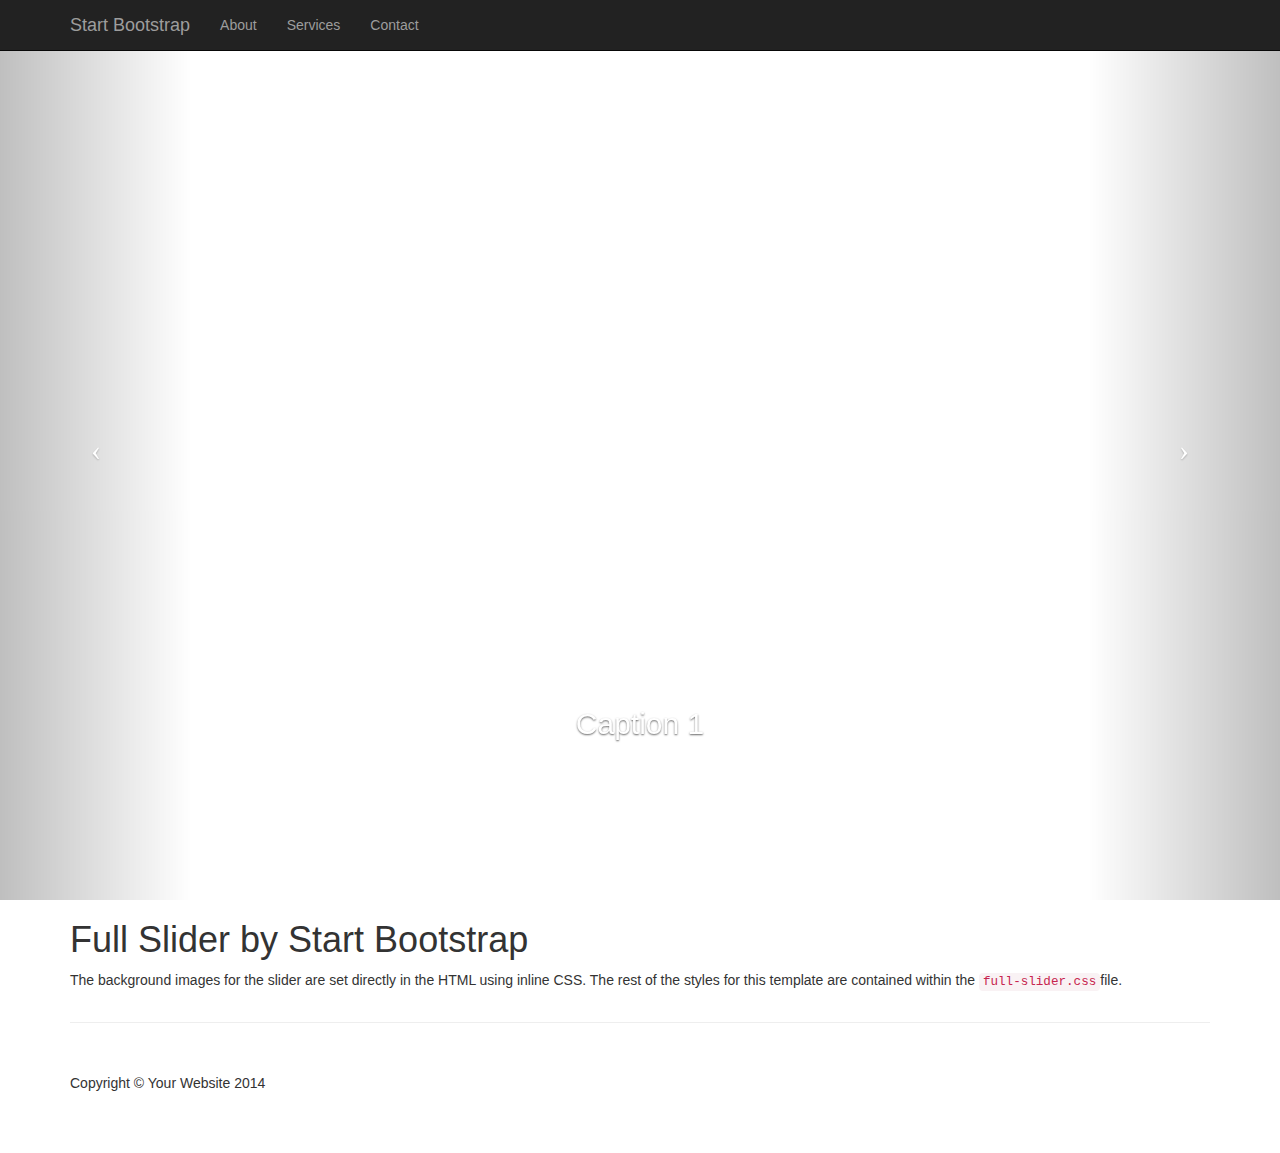
<file: bootstrapslider/index.html>
<!DOCTYPE html>
<html lang="en">

<head>

    <meta charset="utf-8">
    <meta http-equiv="X-UA-Compatible" content="IE=edge">
    <meta name="viewport" content="width=device-width, initial-scale=1">
    <meta name="description" content="">
    <meta name="author" content="">

    <title>Full Slider - Start Bootstrap Template</title>

    <!-- Bootstrap Core CSS -->
    <link href="css/bootstrap.min.css" rel="stylesheet">

    <!-- Custom CSS -->
    <link href="css/full-slider.css" rel="stylesheet">

    <!-- HTML5 Shim and Respond.js IE8 support of HTML5 elements and media queries -->
    <!-- WARNING: Respond.js doesn't work if you view the page via file:// -->
    <!--[if lt IE 9]>
        <script src="https://oss.maxcdn.com/libs/html5shiv/3.7.0/html5shiv.js"></script>
        <script src="https://oss.maxcdn.com/libs/respond.js/1.4.2/respond.min.js"></script>
    <![endif]-->

</head>

<body>

    <!-- Navigation -->
    <nav class="navbar navbar-inverse navbar-fixed-top" role="navigation">
        <div class="container">
            <!-- Brand and toggle get grouped for better mobile display -->
            <div class="navbar-header">
                <button type="button" class="navbar-toggle" data-toggle="collapse" data-target="#bs-example-navbar-collapse-1">
                    <span class="sr-only">Toggle navigation</span>
                    <span class="icon-bar"></span>
                    <span class="icon-bar"></span>
                    <span class="icon-bar"></span>
                </button>
                <a class="navbar-brand" href="#">Start Bootstrap</a>
            </div>
            <!-- Collect the nav links, forms, and other content for toggling -->
            <div class="collapse navbar-collapse" id="bs-example-navbar-collapse-1">
                <ul class="nav navbar-nav">
                    <li>
                        <a href="#">About</a>
                    </li>
                    <li>
                        <a href="#">Services</a>
                    </li>
                    <li>
                        <a href="#">Contact</a>
                    </li>
                </ul>
            </div>
            <!-- /.navbar-collapse -->
        </div>
        <!-- /.container -->
    </nav>

    <!-- Full Page Image Background Carousel Header -->
    <header id="myCarousel" class="carousel slide">
        <!-- Indicators -->
        <ol class="carousel-indicators">
            <li data-target="#myCarousel" data-slide-to="0" class="active"></li>
            <li data-target="#myCarousel" data-slide-to="1"></li>
            <li data-target="#myCarousel" data-slide-to="2"></li>
        </ol>

        <!-- Wrapper for Slides -->
        <div class="carousel-inner">
            <div class="item active">
                <!-- Set the first background image using inline CSS below. -->
                <div class="fill" style="background-image:url('http://placehold.it/1900x1080&text=Slide One');"></div>
                <div class="carousel-caption">
                    <h2>Caption 1</h2>
                </div>
            </div>
            <div class="item">
                <!-- Set the second background image using inline CSS below. -->
                <div class="fill" style="background-image:url('http://placehold.it/1900x1080&text=Slide Two');"></div>
                <div class="carousel-caption">
                    <h2>Caption 2</h2>
                </div>
            </div>
            <div class="item">
                <!-- Set the third background image using inline CSS below. -->
                <div class="fill" style="background-image:url('http://placehold.it/1900x1080&text=Slide Three');"></div>
                <div class="carousel-caption">
                    <h2>Caption 3</h2>
                </div>
            </div>
        </div>

        <!-- Controls -->
        <a class="left carousel-control" href="#myCarousel" data-slide="prev">
            <span class="icon-prev"></span>
        </a>
        <a class="right carousel-control" href="#myCarousel" data-slide="next">
            <span class="icon-next"></span>
        </a>

    </header>

    <!-- Page Content -->
    <div class="container">

        <div class="row">
            <div class="col-lg-12">
                <h1>Full Slider by Start Bootstrap</h1>
                <p>The background images for the slider are set directly in the HTML using inline CSS. The rest of the styles for this template are contained within the <code>full-slider.css</code>file.</p>
            </div>
        </div>

        <hr>

        <!-- Footer -->
        <footer>
            <div class="row">
                <div class="col-lg-12">
                    <p>Copyright &copy; Your Website 2014</p>
                </div>
            </div>
            <!-- /.row -->
        </footer>

    </div>
    <!-- /.container -->

    <!-- jQuery -->
    <script src="js/jquery.js"></script>

    <!-- Bootstrap Core JavaScript -->
    <script src="js/bootstrap.min.js"></script>

    <!-- Script to Activate the Carousel -->
    <script>
    $('.carousel').carousel({
        interval: 5000 //changes the speed
    })
    </script>

</body>

</html>
</file>
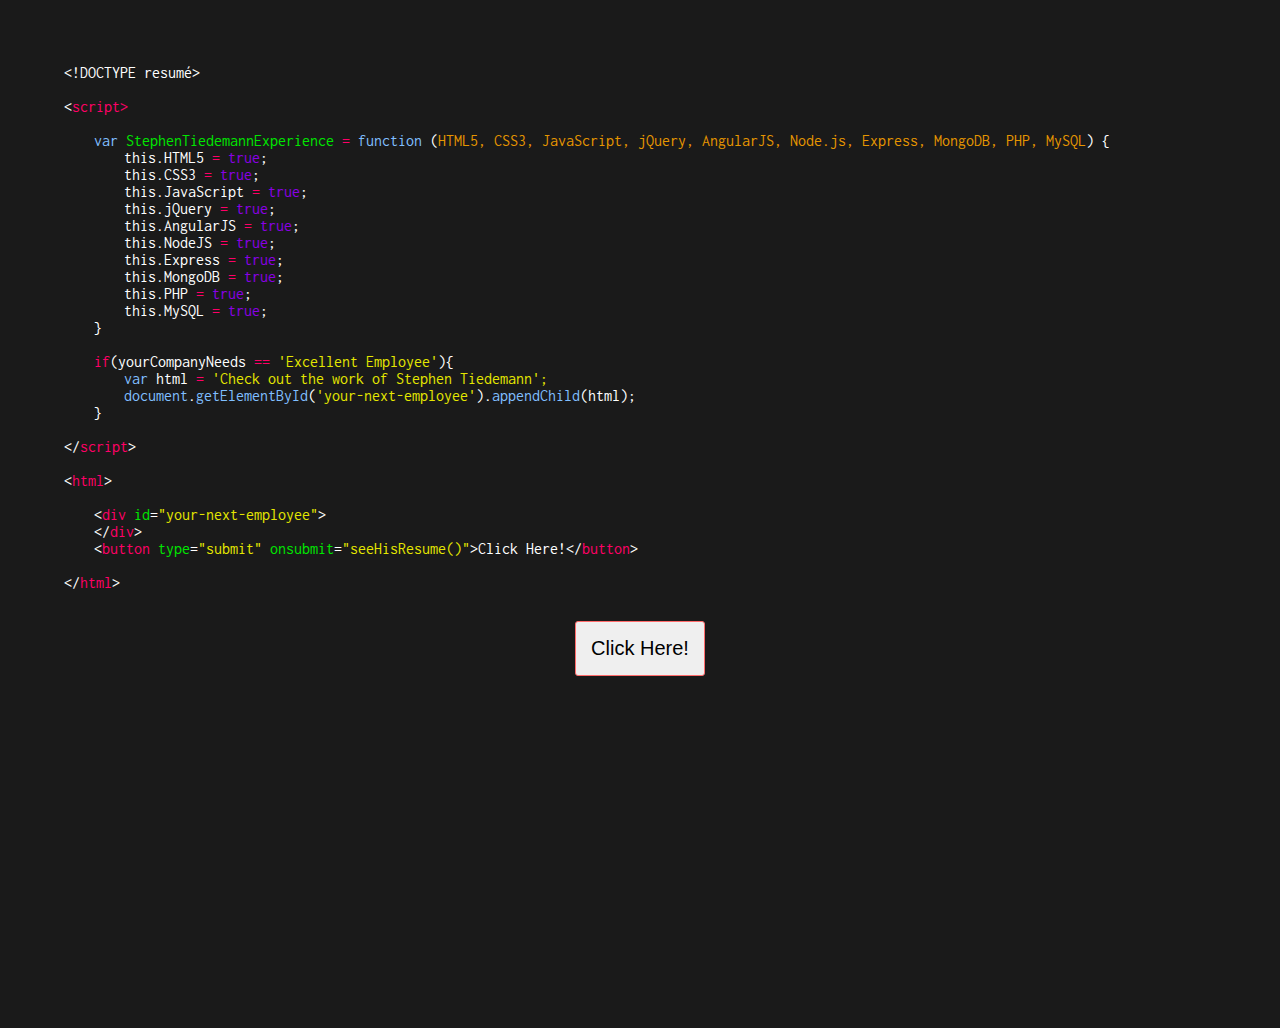
<file: resume.html>
<!DOCTYPE html>
<html>
<head>
	<meta charset="utf-8">
	<meta http-equiv="X-UA-Compatible" content="IE=edge">
	<title></title>
	<link href='https://fonts.googleapis.com/css?family=Inconsolata:400,700' rel='stylesheet' type='text/css'>
	<link rel="stylesheet" href="assets/css/style.css">
</head>
<body id="resume">
	
<div id="page-wrapper">
	&lt;!DOCTYPE resum&eacute&gt;<br /><br />
	&lt;<span class="red">script&gt;</span><br />
	<br />
	<div class="indent">
			<span class="blue">var</span> <span class="green">StephenTiedemannExperience</span> <span class="red">=</span> <span class="blue">function</span> (<span class="orange">HTML5, CSS3, JavaScript, jQuery, AngularJS, Node.js, Express, MongoDB, PHP, MySQL</span>) {<br />
			<div class="indent">
				this.HTML5 <span class="red">= </span> <span class="purple">true</span>;<br />
				this.CSS3 <span class="red">= </span><span class="purple">true</span>;<br />
				this.JavaScript <span class="red">= </span><span class="purple">true</span>;<br />
				this.jQuery <span class="red">= </span><span class="purple">true</span>;<br />
				this.AngularJS <span class="red">= </span><span class="purple">true</span>;<br />
				this.NodeJS <span class="red">= </span><span class="purple">true</span>;<br />
				this.Express <span class="red">= </span><span class="purple">true</span>;<br />
				this.MongoDB <span class="red">= </span><span class="purple">true</span>;<br />
				this.PHP <span class="red">= </span><span class="purple">true</span>;<br />
				this.MySQL <span class="red">= </span><span class="purple">true</span>;<br />
			</div>
			}<br />
		<br />
			<span class="red">if</span>(yourCompanyNeeds <span class="red">==</span> <span class="yellow">'Excellent Employee'</span>){<br />
			<div class="indent">
				<span class="blue">var</span> html <span class="red">=</span> <span class="yellow">'Check out the work of Stephen Tiedemann';</span><br />
				<span class="blue">document</span>.<span class="blue">getElementById</span>(<span class="yellow">'your-next-employee'</span>).<span class="blue">appendChild</span>(html);<br />
			</div>
			}<br />
		<br />
	</div>
	&lt;/<span class="red">script</span>&gt;<br />
	<br />
	&lt;<span class="red">html</span>&gt;<br /><br />
	<div class="indent">
		&lt;<span class="red">div</span> <span class="green">id</span>=<span class="yellow">"your-next-employee"</span>&gt;<br />
		&lt;/<span class="red">div</span>&gt;<br />
		&lt;<span class="red">button</span> <span class="green">type</span>=<span class="yellow">"submit"</span> <span class="green">onsubmit</span>=<span class="yellow">"seeHisResume()"</span>&gt;Click Here!&lt;/<span class="red">button</span>&gt;<br /><br />
	</div>
	&lt;/<span class="red">html</span>&gt;
	<div id="button-holder"><a href="resume.pdf">
	<button>Click Here!</button></a>
	</div>
</div>
</body>
</html>
</file>
<file: assets/css/style.css>
/* line 1, ../compass/sass/style.scss */
h2 {
  font-weight: 700;
  margin-bottom: 20px;
  font-family: 'Inconsolata', sans-serif;
  font-size: 39px;
  line-height: 43px;
  color: #222;
  text-transform: uppercase;
}

/* line 10, ../compass/sass/style.scss */
h3 {
  font-family: 'Inconsolata', sans-serif;
  font-weight: 700;
  color: #222;
  text-transform: uppercase;
  letter-spacing: 2px;
  font-size: 30px;
  margin: 0px;
  padding: 0px;
}

/* line 23, ../compass/sass/style.scss */
.pageheading {
  z-index: 80;
  color: white;
  width: 100%;
  top: 30%;
  text-align: center;
  width: 80%;
  margin-left: 10%;
}
/* line 31, ../compass/sass/style.scss */
.pageheading img {
  zoom: 0.8;
  padding-bottom: 10px;
}
/* line 35, ../compass/sass/style.scss */
.pageheading h1 {
  font-family: 'Varela Round', sans-serif;
  letter-spacing: 8px;
  font-size: 48px;
  font-weight: 400;
  margin: 0px;
  /*text-shadow: 3px 1px 13px rgba(150, 150, 150, 1);*/
}
/* line 43, ../compass/sass/style.scss */
.pageheading .web-developer {
  color: white;
  font-weight: 400;
  margin: 0px;
  font-family: 'Open Sans Condensed', sans-serif;
  font-size: 32px;
  letter-spacing: 8px;
}

/* line 59, ../compass/sass/style.scss */
#navbar {
  position: relative;
  background-color: #3c3c3c;
  height: 60px;
  width: 100%;
  z-index: 1000;
  line-height: 60px;
  opacity: .90;
}

/* line 71, ../compass/sass/style.scss */
#navbar ul {
  text-align: center;
  padding-left: 0px;
}

/* line 76, ../compass/sass/style.scss */
#navbar li {
  display: inline-block;
  padding: 0px 60px;
}

/* line 81, ../compass/sass/style.scss */
#navbar a {
  font-size: 14px;
  text-decoration: none;
  font-weight: 300;
  letter-spacing: 3px;
  display: none;
  text-transform: uppercase;
  color: white;
}

/* line 92, ../compass/sass/style.scss */
#navbar a.active {
  color: orange;
}

/* line 96, ../compass/sass/style.scss */
#navbar a:hover {
  color: #ffdb99 !important;
}

/* line 101, ../compass/sass/style.scss */
.navbar-scrolled {
  position: fixed !important;
  top: 0;
  z-index: 200;
  padding-bottom: 12px;
}

/* line 110, ../compass/sass/style.scss */
.margin-adjust {
  margin-top: 60px;
}

/* line 116, ../compass/sass/style.scss */
.sidebar {
  position: fixed;
  top: 0;
  right: 0;
  z-index: 1500;
  height: 100%;
  overflow: hidden;
  background: rgba(255, 255, 255, 0.9);
  width: 100%;
  transform: translateX(100%);
  transition: .3s all ease;
  padding-right: 40px;
}

/* line 130, ../compass/sass/style.scss */
.sidebar.active {
  transform: translateX(0%);
}
/* line 132, ../compass/sass/style.scss */
.sidebar.active .menu-nav {
  text-align: center;
  margin-top: 70px;
  list-style: none;
}
/* line 136, ../compass/sass/style.scss */
.sidebar.active .menu-nav li {
  width: 100%;
  font-family: 'Inconsolata', sans-serif;
  font-size: 32px;
  letter-spacing: 4px;
  line-height: 48px;
  padding-top: 25px;
}
/* line 143, ../compass/sass/style.scss */
.sidebar.active .menu-nav li a {
  text-decoration: none;
  color: #555;
}
/* line 147, ../compass/sass/style.scss */
.sidebar.active .menu-nav li a:hover {
  text-decoration: line-through;
  color: orange;
}

/* line 156, ../compass/sass/style.scss */
.burger-menu {
  position: fixed;
  top: 18px;
  right: 30px;
  z-index: 2000;
  background: none;
  width: 30px;
  height: 24px;
  cursor: pointer;
  padding: 3px;
  transition: .3s all ease .15s;
  display: none;
}
/* line 168, ../compass/sass/style.scss */
.burger-menu .bar:first-child {
  top: 0;
}
/* line 171, ../compass/sass/style.scss */
.burger-menu .bar:nth-child(2) {
  top: 10px;
}
/* line 174, ../compass/sass/style.scss */
.burger-menu .bar:last-child {
  bottom: 0;
}
/* line 177, ../compass/sass/style.scss */
.burger-menu .bar {
  width: 100%;
  height: 4px;
  background: orange;
  position: absolute;
  left: 0;
  transition: all .3s;
}

/* line 188, ../compass/sass/style.scss */
.burger-menu.active {
  transform-origin: center center;
  transform: rotate(-180deg);
}
/* line 191, ../compass/sass/style.scss */
.burger-menu.active .bar:first-child {
  top: 50%;
  transform: translateY(-50%);
}
/* line 195, ../compass/sass/style.scss */
.burger-menu.active .bar:nth-child(2) {
  top: 10px;
  transform: rotate(-180deg);
}
/* line 199, ../compass/sass/style.scss */
.burger-menu.active .bar:last-child {
  bottom: 50%;
  transform: translateY(50%);
}

/* line 206, ../compass/sass/style.scss */
.line {
  width: 70px;
  height: 2px;
  background-color: orange;
  margin-bottom: 20px;
  margin-top: -6px;
}

/* line 216, ../compass/sass/style.scss */
#main {
  padding-left: 10%;
  padding-right: 10%;
  padding-top: 60px;
  background-color: white;
  padding-bottom: 60px;
}
/* line 222, ../compass/sass/style.scss */
#main #about-us {
  font-weight: 300;
}
/* line 224, ../compass/sass/style.scss */
#main #about-us #something-sweet {
  background: #f1f1f1;
  display: inline-block;
  padding: 10px;
  margin-bottom: 20px;
  font-family: 'Inconsolata', sans-serif;
  font-weight: 400;
  letter-spacing: 3px;
}
/* line 234, ../compass/sass/style.scss */
#main #about-us #photos #cat, #main #about-us #photos #stephen, #main #about-us #photos #dog {
  margin-top: 20px;
  width: 33.33333%;
  float: left;
  text-align: center;
  opacity: 0.5;
}
/* line 240, ../compass/sass/style.scss */
#main #about-us #photos #cat img, #main #about-us #photos #stephen img, #main #about-us #photos #dog img {
  max-width: 80%;
  border-radius: 50%;
}
/* line 245, ../compass/sass/style.scss */
#main #about-us #photos #cat:hover, #main #about-us #photos #stephen:hover, #main #about-us #photos #dog:hover {
  opacity: 1.0;
  cursor: pointer;
  transition: all 1s;
}
/* line 252, ../compass/sass/style.scss */
#main #about-us #photo-titles #cat2, #main #about-us #photo-titles #stephen2, #main #about-us #photo-titles #dog2 {
  overflow: hidden;
  margin-top: 10px;
  width: 33.33333%;
  float: left;
  font-size: 14px;
  text-align: center;
  font-weight: 400;
  margin-bottom: 40px;
  letter-spacing: 2px;
}
/* line 264, ../compass/sass/style.scss */
#main #about-us #descriptions {
  clear: both;
  height: 0px;
  width: 60%;
  margin: auto;
  text-align: center;
  font-family: 'Crimson Text', sans-serif;
  font-style: italic;
  transition: height 1s;
  font-size: 16px;
}
/* line 278, ../compass/sass/style.scss */
#main #about-us #descriptions .cat-description {
  display: none;
}
/* line 281, ../compass/sass/style.scss */
#main #about-us #descriptions .stephen-description {
  display: none;
}
/* line 284, ../compass/sass/style.scss */
#main #about-us #descriptions .dog-description {
  display: none;
}

/* line 292, ../compass/sass/style.scss */
#portfolio-wrapper {
  background: #f1f1f1;
  width: 100%;
  padding-bottom: 80px;
}
/* line 296, ../compass/sass/style.scss */
#portfolio-wrapper #portfolio {
  padding-top: 60px;
  width: 80%;
  margin: auto;
  background: #f1f1f1;
}
/* line 301, ../compass/sass/style.scss */
#portfolio-wrapper #portfolio #line {
  width: 70px;
  height: 2px;
  background-color: orange;
  margin-bottom: 20px;
  margin-top: -6px;
}
/* line 308, ../compass/sass/style.scss */
#portfolio-wrapper #portfolio #something-sweet4 {
  background: white;
  padding: 10px;
  margin-bottom: 20px;
  font-family: 'Inconsolata', sans-serif;
  font-weight: 400;
  letter-spacing: 3px;
  float: left;
}
/* line 318, ../compass/sass/style.scss */
#portfolio-wrapper #pictures {
  width: 80%;
  margin: auto;
}
/* line 321, ../compass/sass/style.scss */
#portfolio-wrapper #pictures .portfolio {
  margin-top: 40px;
  position: relative;
}
/* line 324, ../compass/sass/style.scss */
#portfolio-wrapper #pictures .portfolio img {
  width: 100%;
}
/* line 327, ../compass/sass/style.scss */
#portfolio-wrapper #pictures .portfolio a {
  text-decoration: none;
  color: black;
}
/* line 330, ../compass/sass/style.scss */
#portfolio-wrapper #pictures .portfolio a .caption {
  position: absolute;
  top: 15px;
  right: 30px;
  bottom: 15px;
  left: 30px;
  background: rgba(241, 241, 241, 0.92);
  z-index: 10;
  filter: alpha(opacity=0);
  opacity: 0;
  -webkit-transition: all .5s ease-in-out;
  -moz-transition: all .5s ease-in-out;
  -ms-transition: all .5s ease-in-out;
  -o-transition: all .5s ease-in-out;
  transition: all .5s ease-in-out;
}
/* line 345, ../compass/sass/style.scss */
#portfolio-wrapper #pictures .portfolio a .caption .caption-content {
  position: absolute;
  top: 0px;
  width: 100%;
}
/* line 349, ../compass/sass/style.scss */
#portfolio-wrapper #pictures .portfolio a .caption .caption-content .title {
  text-align: center;
  width: 100%;
}
/* line 353, ../compass/sass/style.scss */
#portfolio-wrapper #pictures .portfolio a .caption .caption-content .horizontal-rule {
  width: 100%;
}
/* line 355, ../compass/sass/style.scss */
#portfolio-wrapper #pictures .portfolio a .caption .caption-content .horizontal-rule .line2 {
  width: 80%;
  margin-left: 10%;
  margin-top: 15px;
  margin-bottom: 15px;
  height: 2px;
  background: orange;
}
/* line 364, ../compass/sass/style.scss */
#portfolio-wrapper #pictures .portfolio a .caption .caption-content .description {
  text-align: center;
  width: 100%;
}
/* line 367, ../compass/sass/style.scss */
#portfolio-wrapper #pictures .portfolio a .caption .caption-content .description .text-space {
  width: 80%;
  margin-left: 10%;
  letter-spacing: 2px;
}
/* line 378, ../compass/sass/style.scss */
#portfolio-wrapper #pictures .portfolio:hover .caption {
  filter: alpha(opacity=100);
  opacity: 1;
  cursor: pointer;
}

/* line 388, ../compass/sass/style.scss */
.filler {
  clear: both;
}

/* line 393, ../compass/sass/style.scss */
#skills-wrapper {
  background: white;
}
/* line 395, ../compass/sass/style.scss */
#skills-wrapper #skills {
  padding-top: 60px;
  margin: auto;
  width: 80%;
}
/* line 399, ../compass/sass/style.scss */
#skills-wrapper #skills #something-sweet2 {
  background: #f1f1f1;
  padding: 10px;
  margin-bottom: 20px;
  font-family: 'Inconsolata', sans-serif;
  font-weight: 400;
  letter-spacing: 3px;
  float: left;
}
/* line 409, ../compass/sass/style.scss */
#skills-wrapper #skills .progress-bar-title {
  margin-left: 10%;
  width: 40%;
  float: left;
  font-size: 10px;
  color: black;
  font-family: 'Raleway', sans-serif;
  font-weight: 400;
  margin-bottom: 11px;
}
/* line 420, ../compass/sass/style.scss */
#skills-wrapper #skills .progress-bar-percent {
  margin-right: 10%;
  width: 40%;
  text-align: right;
  float: left;
  font-size: 11px;
  font-family: 'Raleyway', sans-serif;
  font-weight: 400;
  margin-bottom: 10px;
}
/* line 431, ../compass/sass/style.scss */
#skills-wrapper #skills #progress {
  width: 80%;
  margin-left: 10%;
  border: 1px solid #e1e1e1;
}
/* line 437, ../compass/sass/style.scss */
#skills-wrapper #skills .progress {
  background: whitesmoke;
  border: 9px solid whitesmoke;
  border-radius: 0px;
  height: 20px;
}
/* line 442, ../compass/sass/style.scss */
#skills-wrapper #skills .progress .progress-bar {
  background: orange;
  margin-top: 9px;
  margin-left: 7px;
  height: 2px;
}
/* line 448, ../compass/sass/style.scss */
#skills-wrapper #skills .progress #bar1, #skills-wrapper #skills .progress #bar2, #skills-wrapper #skills .progress #bar3, #skills-wrapper #skills .progress #bar4, #skills-wrapper #skills .progress #bar5 {
  width: 0%;
  transition: all 3s;
}
/* line 455, ../compass/sass/style.scss */
#skills-wrapper #count-wrapper {
  width: 80%;
  margin: auto;
  text-align: center;
  padding-bottom: 20px;
  height: 200px;
}
/* line 462, ../compass/sass/style.scss */
#skills-wrapper #count-wrapper .num1, #skills-wrapper #count-wrapper .num2, #skills-wrapper #count-wrapper .num3, #skills-wrapper #count-wrapper .num4 {
  float: left;
  width: 25%;
  text-transform: uppercase;
  font-family: 'Inconsolata', sans-serif;
  font-weight: 400;
  font-size: 12px;
  letter-spacing: 2px;
  padding-bottom: 10px;
}
/* line 474, ../compass/sass/style.scss */
#skills-wrapper #count-wrapper .num1 #num1, #skills-wrapper #count-wrapper .num1 #num2, #skills-wrapper #count-wrapper .num1 #num3, #skills-wrapper #count-wrapper .num1 #num4, #skills-wrapper #count-wrapper .num2 #num1, #skills-wrapper #count-wrapper .num2 #num2, #skills-wrapper #count-wrapper .num2 #num3, #skills-wrapper #count-wrapper .num2 #num4, #skills-wrapper #count-wrapper .num3 #num1, #skills-wrapper #count-wrapper .num3 #num2, #skills-wrapper #count-wrapper .num3 #num3, #skills-wrapper #count-wrapper .num3 #num4, #skills-wrapper #count-wrapper .num4 #num1, #skills-wrapper #count-wrapper .num4 #num2, #skills-wrapper #count-wrapper .num4 #num3, #skills-wrapper #count-wrapper .num4 #num4 {
  font-family: 'Raleway', sans-serif;
  font-weight: 200;
  font-size: 72px;
  letter-spacing: -2px;
}
/* line 480, ../compass/sass/style.scss */
#skills-wrapper #count-wrapper .num1 .border, #skills-wrapper #count-wrapper .num2 .border, #skills-wrapper #count-wrapper .num3 .border, #skills-wrapper #count-wrapper .num4 .border {
  float: left;
  width: 80%;
  margin: 10px 10% 0px 10%;
  border: 1px solid orange;
}
/* line 490, ../compass/sass/style.scss */
#skills-wrapper #owl-carousel {
  width: 60%;
  margin: auto;
  padding-bottom: 60px;
}
/* line 494, ../compass/sass/style.scss */
#skills-wrapper #owl-carousel .item {
  margin: 3px;
}
/* line 496, ../compass/sass/style.scss */
#skills-wrapper #owl-carousel .item img {
  display: block;
  width: 100%;
  height: auto;
}

/* line 508, ../compass/sass/style.scss */
#pano-image {
  background-image: url("../../img/iceland5.jpg");
  background-repeat: no-repeat;
  background-attachment: fixed;
  background-size: cover;
  width: 100%;
  height: 400px;
  position: relative;
}
/* line 517, ../compass/sass/style.scss */
#pano-image #pano-text {
  position: absolute;
  margin: auto;
  width: 60%;
  text-align: center;
  font-family: 'Crimson Text', sans-serif;
  font-style: italic;
  font-size: 20px;
  color: white;
  letter-spacing: 2px;
  top: 156px;
  left: 20%;
  border-top: 1px solid orange;
  border-bottom: 1px solid orange;
  padding: 15px 0 15px 0;
}

/* line 536, ../compass/sass/style.scss */
#contact-me {
  margin-top: 40px;
  background: white;
  width: 100%;
  padding: 20px 10% 0px 10%;
  overflow: hidden;
  margin-bottom: 80px;
}
/* line 550, ../compass/sass/style.scss */
#contact-me #something-sweet3 {
  background: #f1f1f1;
  display: inline-block;
  padding: 10px;
  margin-bottom: 20px;
  font-family: 'Inconsolata', sans-serif;
  font-weight: 400;
  letter-spacing: 3px;
}
/* line 561, ../compass/sass/style.scss */
#contact-me form #left {
  float: left;
  width: 48.5%;
}
/* line 564, ../compass/sass/style.scss */
#contact-me form #left .labels {
  width: 100%;
}
/* line 566, ../compass/sass/style.scss */
#contact-me form #left .labels .form-control {
  width: 100%;
  background: transparent;
  height: 60px;
  border: 0;
  border-bottom: 1px solid orange;
  border-left: 1px solid orange;
  font-size: 11px;
  text-transform: uppercase;
  font-family: 'Inconsolata', sans-serif;
  font-weight: 300;
  color: #666;
  padding: 0px;
  padding-left: 10px;
  border-radius: 0px;
  box-shadow: none;
}
/* line 583, ../compass/sass/style.scss */
#contact-me form #left .labels .help-block {
  color: #a94442;
  font-size: 14px;
  font-family: 'Inconsolata', sans-serif;
  font-weight: 400;
}
/* line 591, ../compass/sass/style.scss */
#contact-me form #right {
  float: left;
  width: 48.5%;
  margin-left: 3%;
}
/* line 595, ../compass/sass/style.scss */
#contact-me form #right .labels {
  width: 100%;
}
/* line 597, ../compass/sass/style.scss */
#contact-me form #right .labels .form-control {
  background: transparent;
  border: 0;
  border-bottom: 1px solid orange;
  border-left: 1px solid orange;
  font-size: 11px;
  text-transform: uppercase;
  font-family: 'Inconsolata', sans-serif;
  font-weight: 300;
  color: #666;
  padding: 0px;
  padding-left: 10px;
  border-radius: 0px;
  box-shadow: none;
  height: 220px;
}
/* line 613, ../compass/sass/style.scss */
#contact-me form #right .labels .help-block {
  color: #a94442;
  font-size: 14px;
  font-family: 'Inconsolata', sans-serif;
  font-weight: 400;
}
/* line 621, ../compass/sass/style.scss */
#contact-me form button {
  width: 100%;
  background: transparent;
  border: 1px solid orange;
  font-size: 13px;
  text-transform: uppercase;
  font-family: 'Inconsolata', sans-serif;
  font-weight: 400;
  color: #555;
  padding: 0px;
  padding-left: 10px;
  border-radius: 0px;
  box-shadow: none;
  margin-top: 20px;
  text-align: center;
  letter-spacing: 6px;
  height: 40px;
}

/* line 646, ../compass/sass/style.scss */
footer {
  height: 60px;
  background-color: #dcdcdc;
  margin-bottom: 0px;
  margin-top: 0px;
  line-height: 60px;
  font-weight: 300;
  font-size: 12px;
}
/* line 654, ../compass/sass/style.scss */
footer #footer-text-container {
  width: 75%;
  float: left;
}
/* line 657, ../compass/sass/style.scss */
footer #footer-text-container #footer1, footer #footer-text-container #footer2, footer #footer-text-container #footer3 {
  display: inline-block;
  margin-left: 5%;
}
/* line 660, ../compass/sass/style.scss */
footer #footer-text-container #footer1 a, footer #footer-text-container #footer2 a, footer #footer-text-container #footer3 a {
  color: #222;
}
/* line 665, ../compass/sass/style.scss */
footer #fonticon-container {
  width: 20%;
  float: left;
  text-align: right;
  margin-right: 5%;
}
/* line 670, ../compass/sass/style.scss */
footer #fonticon-container .fonticon {
  width: 50px;
  line-height: 60px;
  display: inline-block;
}
/* line 674, ../compass/sass/style.scss */
footer #fonticon-container .fonticon img {
  width: 24px;
  opacity: 0.6;
}
/* line 678, ../compass/sass/style.scss */
footer #fonticon-container .fonticon img:hover {
  opacity: 1.0;
}

@media screen and (max-width: 800px) {
  /* line 691, ../compass/sass/style.scss */
  footer #footer-text-container {
    float: none;
    width: 100%;
    text-align: center;
    margin: 0px;
  }
  /* line 696, ../compass/sass/style.scss */
  footer #footer-text-container #footer1, footer #footer-text-container #footer2, footer #footer-text-container #footer3 {
    margin: 0px 2.5% 0 2.5%;
  }
  /* line 700, ../compass/sass/style.scss */
  footer #fonticon-container {
    float: none;
    width: 100%;
    text-align: center;
  }

  /* line 706, ../compass/sass/style.scss */
  #main #about-us #descriptions {
    width: 75%;
  }

  /* line 712, ../compass/sass/style.scss */
  #navbar {
    display: none;
  }

  /* line 716, ../compass/sass/style.scss */
  .margin-adjust {
    margin-top: 0px;
  }

  /* line 720, ../compass/sass/style.scss */
  .burger-menu {
    display: block;
  }

  /* line 724, ../compass/sass/style.scss */
  #skills-wrapper #count-wrapper {
    height: 341px;
  }
  /* line 726, ../compass/sass/style.scss */
  #skills-wrapper #count-wrapper .num1, #skills-wrapper #count-wrapper .num2, #skills-wrapper #count-wrapper .num3, #skills-wrapper #count-wrapper .num4 {
    width: 50%;
  }

  /* line 730, ../compass/sass/style.scss */
  #contact-me form #left {
    width: 70%;
    margin: auto;
    float: none;
  }

  /* line 735, ../compass/sass/style.scss */
  #contact-me form #right {
    float: none;
    margin: auto;
    width: 70%;
  }
  /* line 739, ../compass/sass/style.scss */
  #contact-me form #right .labels .form-control {
    height: 120px;
  }

  /* line 743, ../compass/sass/style.scss */
  #contact-me form button {
    width: 70%;
    margin-left: 15%;
  }

  /* line 748, ../compass/sass/style.scss */
  #pano-image #pano-text {
    top: 142px;
  }
}
@media screen and (max-width: 575px) {
  /* line 762, ../compass/sass/style.scss */
  #portfolio-wrapper #pictures .portfolio .caption .caption-content .title {
    font-size: 24px;
  }
  /* line 765, ../compass/sass/style.scss */
  #portfolio-wrapper #pictures .portfolio .caption .caption-content .description {
    font-size: 10px;
  }

  /* line 772, ../compass/sass/style.scss */
  footer #footer-text-container #footer3 {
    display: block;
    background-color: #dcdcdc;
    width: 100%;
    margin: 0px;
  }

  /* line 783, ../compass/sass/style.scss */
  #pano-image #pano-text {
    font-size: 16px;
    top: 151px;
    padding: 15px;
  }

  /* line 791, ../compass/sass/style.scss */
  #contact-me form #left {
    width: 80%;
    margin: auto;
    float: none;
  }

  /* line 796, ../compass/sass/style.scss */
  #contact-me form #right {
    float: none;
    margin: auto;
    width: 80%;
  }
  /* line 800, ../compass/sass/style.scss */
  #contact-me form #right .labels .form-control {
    height: 120px;
  }

  /* line 804, ../compass/sass/style.scss */
  #contact-me form button {
    width: 80%;
    margin-left: 10%;
  }
}
@media screen and (max-width: 534px) {
  /* line 813, ../compass/sass/style.scss */
  #main #about-us #descriptions {
    width: 85%;
    height: 190px;
  }
}
/* line 825, ../compass/sass/style.scss */
#resume {
  margin: 0px;
  padding: 0px;
  font-family: 'Inconsolata', sans-serif;
  font-weight: 400;
}

/* line 832, ../compass/sass/style.scss */
.red {
  color: #ff0066;
}

/* line 835, ../compass/sass/style.scss */
.blue {
  color: #80bfff;
}

/* line 838, ../compass/sass/style.scss */
.orange {
  color: #e69600;
}

/* line 841, ../compass/sass/style.scss */
.purple {
  color: #8a00e6;
}

/* line 845, ../compass/sass/style.scss */
.yellow {
  color: #e5e600;
}

/* line 848, ../compass/sass/style.scss */
.green {
  color: #00e600;
}

/* line 852, ../compass/sass/style.scss */
#page-wrapper {
  padding: 5%;
  height: 100vh;
  background: #1a1a1a;
  color: white;
}
/* line 857, ../compass/sass/style.scss */
#page-wrapper .indent {
  padding-left: 30px;
}
/* line 860, ../compass/sass/style.scss */
#page-wrapper #button-holder {
  margin-top: 30px;
  text-align: center;
}
/* line 863, ../compass/sass/style.scss */
#page-wrapper #button-holder button {
  padding: 15px;
  -webkit-animation-name: pulse;
  -webkit-animation-duration: 3s;
  -webkit-animation-iteration-count: infinite;
  border-radius: 3px;
  text-shadow: 0 0 3px rgba(255, 255, 255, 0.3);
  border: 1px solid #ff6b6b;
  font-size: 20px;
}
@-webkit-keyframes pulse {
  from {
    background-color: #ff1919;
  }
  50% {
    background-color: #890000;
  }
  to {
    background-color: #ff1919;
  }
}
</file>
<file: bootstrapslider/css/full-slider.css>
/*/*!
 * Start Bootstrap - Full Slider HTML Template (http://startbootstrap.com)
 * Code licensed under the Apache License v2.0.
 * For details, see http://www.apache.org/licenses/LICENSE-2.0.
 */

html,
body {
    height: 100%;
/*    background: #f1f1f1;
*/
}




.carousel,
.item,
.active {
    height: 100%;
   /* opacity: 1.0;
    z-index: 1;
    position: relative;   */
}



.carousel-caption{
    margin-bottom: 100px;
}

#name{
    display: none;
    text-align: center; 
    position: absolute;

}






#comment{
    display: none;
    text-align: center;
    position: absolute;
}*/*/*/

.carousel-inner {
    height: 100%;
}

/* Background images are set within the HTML using inline CSS, not here */

.fill {
    width: 100%;
    height: 100%;
    background-position: center;
    -webkit-background-size: cover;
    -moz-background-size: cover;
    background-size: cover;
    -o-background-size: cover;
}

/*navbar construction goes here*/




footer {
    margin: 50px 0;
}
</file>
